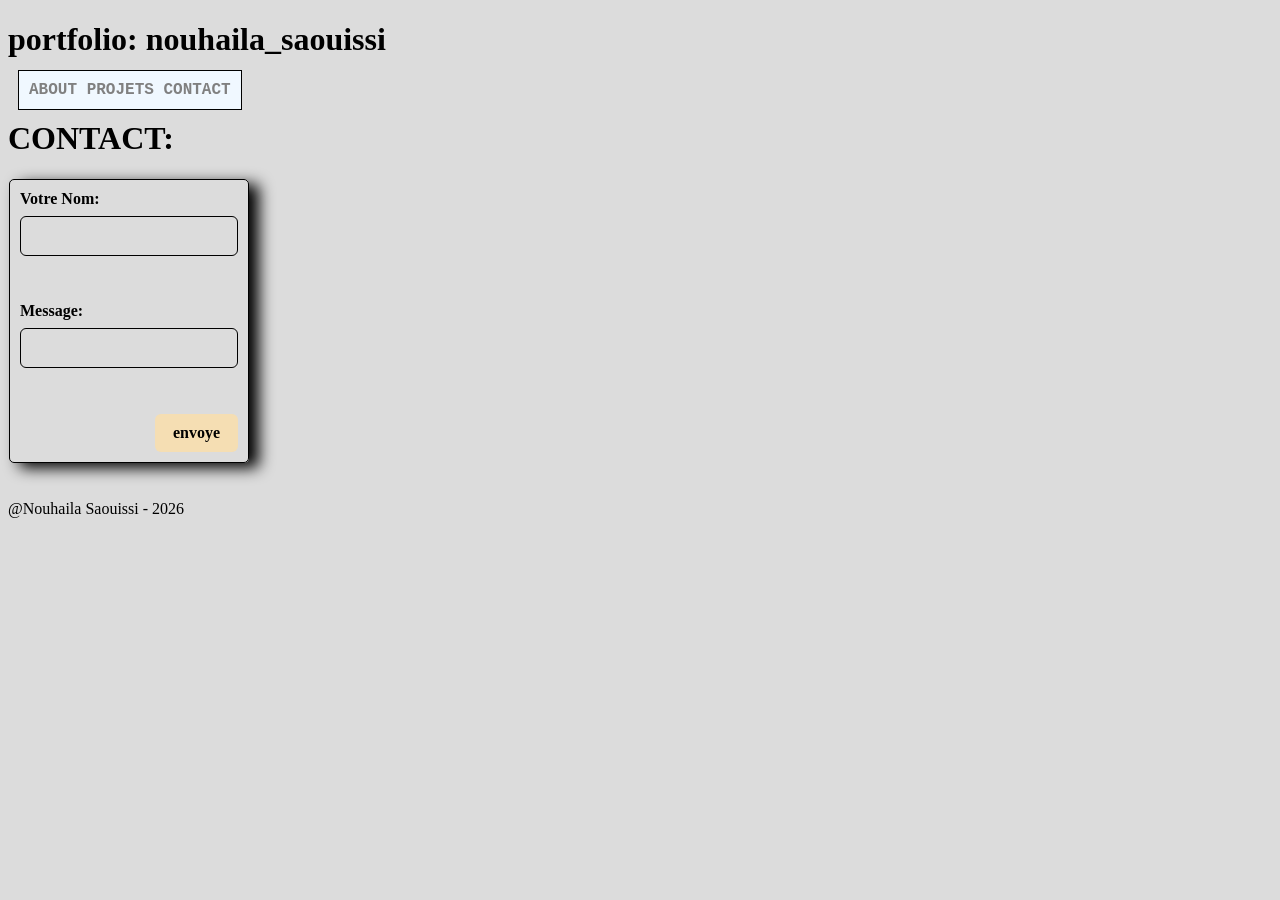
<file: contact.html>
<!DOCTYPE html>
<html lang="en">
<head>
    <meta charset="UTF-8">
    <meta name="viewport" content="width=device-width, initial-scale=1.0">
    <title>Document</title>
     <link rel="stylesheet" href="nouha-style.css">
</head>
<body>
     <header>
        <h1>portfolio: nouhaila_saouissi</h1>
        <nav class="links">
            <ul>
                <li><a href="index.html">ABOUT</a></li>
                <li><a href="projets.html">PROJETS</a></li>
                <li><a href="contact.html">CONTACT</a></li>
            </ul>
        </nav>
    </header>
    <main class="contact">
        <h1>CONTACT:</h1>
    <form class="form">
        <label for="nom"> Votre Nom:</label>
        <input type="text" id="text"><br>

        <label for="text">Message:</label>
        <input type="text" id="text"><br>

        <button>envoye</button>
    </form>
    </main><br><br>
     <footer class="end">
        @Nouhaila Saouissi - 2026
    </footer>
</body>
</html>
</file>
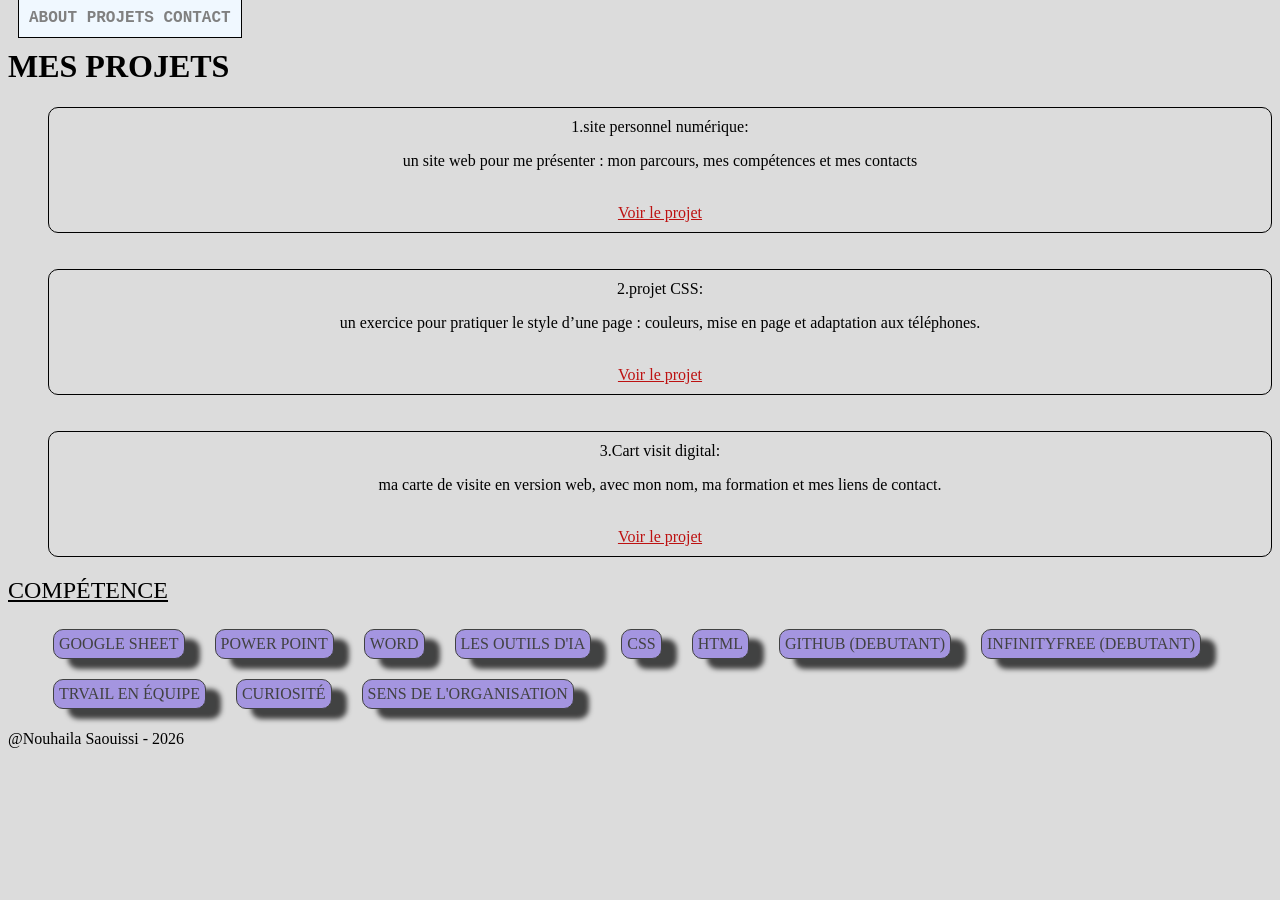
<file: projets.html>
<!DOCTYPE html>
<html lang="en">
<head>
    <meta charset="UTF-8">
    <meta name="viewport" content="width=device-width, initial-scale=1.0">
    <title>Document</title>
     <link rel="stylesheet" href="nouha-style.css">
</head>
<body>
   <header>
        <nav class="links">
            <ul>
                <li><a href="index.html">ABOUT</a></li>
                <li><a href="projets.html">PROJETS</a></li>
                <li><a href="contact.html">CONTACT</a></li>
            </ul>
        </nav>
    </header>
    <main class="container">
        <h1>MES PROJETS</h1>
        <ul>
            <li class="li-1">1.site personnel numérique:
                <p>un site web pour me présenter : mon parcours, mes compétences et mes contacts</p><br>
               <a class="link" href="Mon_site_personnel_01/Index.html">Voir le projet</a>
            </li><br><br>
            <li class="li-2">2.projet CSS:
                <p>un exercice pour pratiquer le style d’une page : couleurs, mise en page et adaptation aux téléphones.</p><br>
               <a class="link" href="TP 1_css/equipe.html">Voir le projet</a>
            </li><br><br>
            <li class="li-3">3.Cart visit digital:
                <p>ma carte de visite en version web, avec mon nom, ma formation et mes liens de contact.</p><br>
               <a class="link" href="carte_visit_digital/cart_v_d.html">Voir le projet</a>
            </li>
        </ul>
    </main>

    <section class="pro-com">
        <h2>COMPÉTENCE</h2>
        <ul class="color" id="pseudo">
            <li class="li-4">GOOGLE SHEET</li><br>
            <li class="li-5">POWER POINT</li><br>
            <li class="li-6">WORD</li><br>
            <li class="li-7">LES OUTILS D'IA</li><br>
            <li class="li-8">CSS</li><br>
            <li class="li-9">HTML</li><br>
            <li class="li-10">GITHUB (DEBUTANT)</li><br>
            <li class="li-11">INFINITYFREE (DEBUTANT)</li><br>
            <li class="li-12">TRVAIL EN ÉQUIPE</li><br>
            <li class="li-13">CURIOSITÉ</li><br>
            <li class="li-14">SENS DE L'ORGANISATION</li><br>
        </ul>
    </section>

    <footer class="end">
        @Nouhaila Saouissi - 2026
    </footer>
</body>
</html>
</file>
<file: nouha-style.css>
body{
    background-color: gainsboro;
}
.profil-box img{
      width: 200px;
      height: 200px;
      border: 3px solid;
      border-color: rgb(195, 195, 250);
      border-radius: 50%;
}
.profil-box h1{
      font-family: Cambria, Cochin, Georgia, Times, 'Times New Roman', serif;
}
.profil-box p{
    font-family: 'Lucida Sans', 'Lucida Sans Regular', 'Lucida Grande', 'Lucida Sans Unicode', Geneva, Verdana, sans-serif;
    font-weight: lighter;
    text-align: justify;
    text-decoration-color: antiquewhite;
    color: rgb(93, 96, 96);
}
.links ul{
    list-style: none;
    display: inline;
    text-align: center;
    font-family: 'Courier New', Courier, monospace;
    text-decoration: none;
    font-weight: bolder;
    border: 1px solid;
    padding: 10px;
    margin-left: 10px;
    background-color: aliceblue;
}
.links li{
    display: inline;
}
.links a{
      color: grey;
      text-decoration: none;
}
a:hover{
    color: rgb(239, 107, 107);
    text-decoration: underline;
}
.def-box h2{
     font-family: Georgia, "Times New Roman", serif;
     font-size: 1.6rem;
     margin-bottom: 20px;
     padding-bottom: 8px;
     border-bottom: 1px solid ;
}
.def-box p{
    text-align: justify;
    text-decoration-line: inherit;
    font-weight: lighter;
    font-family: 'Gill Sans', 'Gill Sans MT', Calibri, 'Trebuchet MS', sans-serif;
    color: rgb(65, 62, 62);
}
.end:hover{
     color: rgb(219, 68, 18);
}
.link {
    font-family: Georgia, 'Times New Roman', Times, serif;
    color: rgb(189, 17, 17);
}
.li-1{
    border: 1.5px solid;
    padding: 10px;
    margin: auto;
    list-style: none;
    border-radius: 10px;
    text-align: center;
}
.li-2{
    border: 1.5px solid;
    padding: 10px;
    margin: auto;
    list-style: none;
    border-radius: 10px;
    text-align: center;
}
.li-3{
    border: 1.5px solid;
    padding: 10px;
    margin: auto;
    list-style: none;
    border-radius: 10px;
    text-align: center;
}
.pro-com h2{
    font-weight: lighter;
    text-decoration: underline;
}

.li-4{
    list-style: none;
    border: 1px solid;
    border-radius: 10px;
    color: rgb(0, 1, 1);
    background-color: rgb(141, 120, 227);
    text-align: center;
    width: fit-content;
    padding: 5px;
    margin: 5px;
    box-shadow: 15px 10px 5px;
    opacity: 0.7;
}
.li-5{
    list-style: none;
    border: 1px solid;
    border-radius: 10px;
    color: rgb(0, 1, 1);
    background-color: rgb(141, 120, 227);
    text-align: center;
    width: fit-content;
    padding: 5px;
    margin: 5px;
    box-shadow: 15px 10px 5px;
    opacity: 0.7;
}
.li-6{
    list-style: none;
    border: 1px solid;
    border-radius: 10px;
    color: rgb(0, 1, 1);
    background-color: rgb(141, 120, 227);
    text-align: center;
    width: fit-content;
    padding: 5px;
    margin: 5px;
    box-shadow: 15px 10px 5px;
    opacity: 0.7;
}
.li-7{
    list-style: none;
    border: 1px solid;
    border-radius: 10px;
    color: rgb(0, 1, 1);
    background-color: rgb(141, 120, 227);
    text-align: center;
    width: fit-content;
    padding: 5px;
    margin: 5px;
    box-shadow: 15px 10px 5px;
    opacity: 0.7;
}
.li-8{
    list-style: none;
    border: 1px solid;
    border-radius: 10px;
    color: rgb(0, 1, 1);
    background-color: rgb(141, 120, 227);
    text-align: center;
    width: fit-content;
    padding: 5px;
    margin: 5px;
    box-shadow: 15px 10px 5px;
    opacity: 0.7;
}
.li-9{
    list-style: none;
    border: 1px solid;
    border-radius: 10px;
    color: rgb(0, 1, 1);
    background-color: rgb(141, 120, 227);
    text-align: center;
    width: fit-content;
    padding: 5px;
    margin: 5px;
    box-shadow: 15px 10px 5px;
    opacity: 0.7;
}
.li-10{
    list-style: none;
    border: 1px solid;
    border-radius: 10px;
    color: rgb(0, 1, 1);
    background-color: rgb(141, 120, 227);
    text-align: center;
    width: fit-content;
    padding: 5px;
    margin: 5px;
    box-shadow: 15px 10px 5px;
    opacity: 0.7;
}
.li-11{
    list-style: none;
    border: 1px solid;
    border-radius: 10px;
    color: rgb(0, 1, 1);
    background-color: rgb(141, 120, 227);
    text-align: center;
    width: fit-content;
    padding: 5px;
    margin: 5px;
    box-shadow: 15px 10px 5px;
    opacity: 0.7;
}
.li-12{
    list-style: none;
    border: 1px solid;
    border-radius: 10px;
    color: rgb(0, 1, 1);
    background-color: rgb(141, 120, 227);
    text-align: center;
    width: fit-content;
    padding: 5px;
    margin: 5px;
    box-shadow: 15px 10px 5px;
    opacity: 0.7;
}
.li-13{
    list-style: none;
    border: 1px solid;
    border-radius: 10px;
    color: rgb(0, 1, 1);
    background-color: rgb(141, 120, 227);
    text-align: center;
    width: fit-content;
    padding: 5px;
    margin: 5px;
    box-shadow: 15px 10px 5px;
    opacity: 0.7;
}
.li-14{
    list-style: none;
    border: 1px solid;
    border-radius: 10px;
    color: rgb(0, 1, 1);
    background-color: rgb(141, 120, 227);
    text-align: center;
    width: fit-content;
    padding: 5px;
    margin: 5px;
    box-shadow: 15px 10px 5px;
    opacity: 0.7;
}
.color{
    display: flex;
    flex-wrap: wrap;
    gap: 10px;
}
.color :hover{
    color: antiquewhite;
    
}
.contact h1{
    font-family: Georgia, 'Times New Roman', Times, serif;
}
.form{
    display: flex;
    flex-direction: column;
    gap: 8px;
    max-width: 420px;
    border: 1px solid;
    padding: 10px;
    margin: 10px;
    border-radius: 5px;
    width: fit-content;
    margin: 1px; 
    box-shadow: 10px 5px 15px; 
}
.form label{
    font-weight: 600;
}
.form input,
.form textarea{
    font: inherit;
    background: var(--card);
    border: 1px solid;
    border-radius: 6px;
    padding: 10px 12px;
    margin-bottom: 12px;
}
.form input:focus,
.form textarea:focus {
  outline: 2px solid ;
  border-color: rgb(247, 113, 113);
}
.form button {
  font: inherit;
  font-weight: 600;
  color: black;
  background: wheat;
  border: 0;
  border-radius: 6px;
  padding: 10px 18px;
  cursor: pointer;
  align-self: flex-end;
  transition: transform .2s;
}
.form button:hover {
  transform: translateY(-2px);
}
</file>
